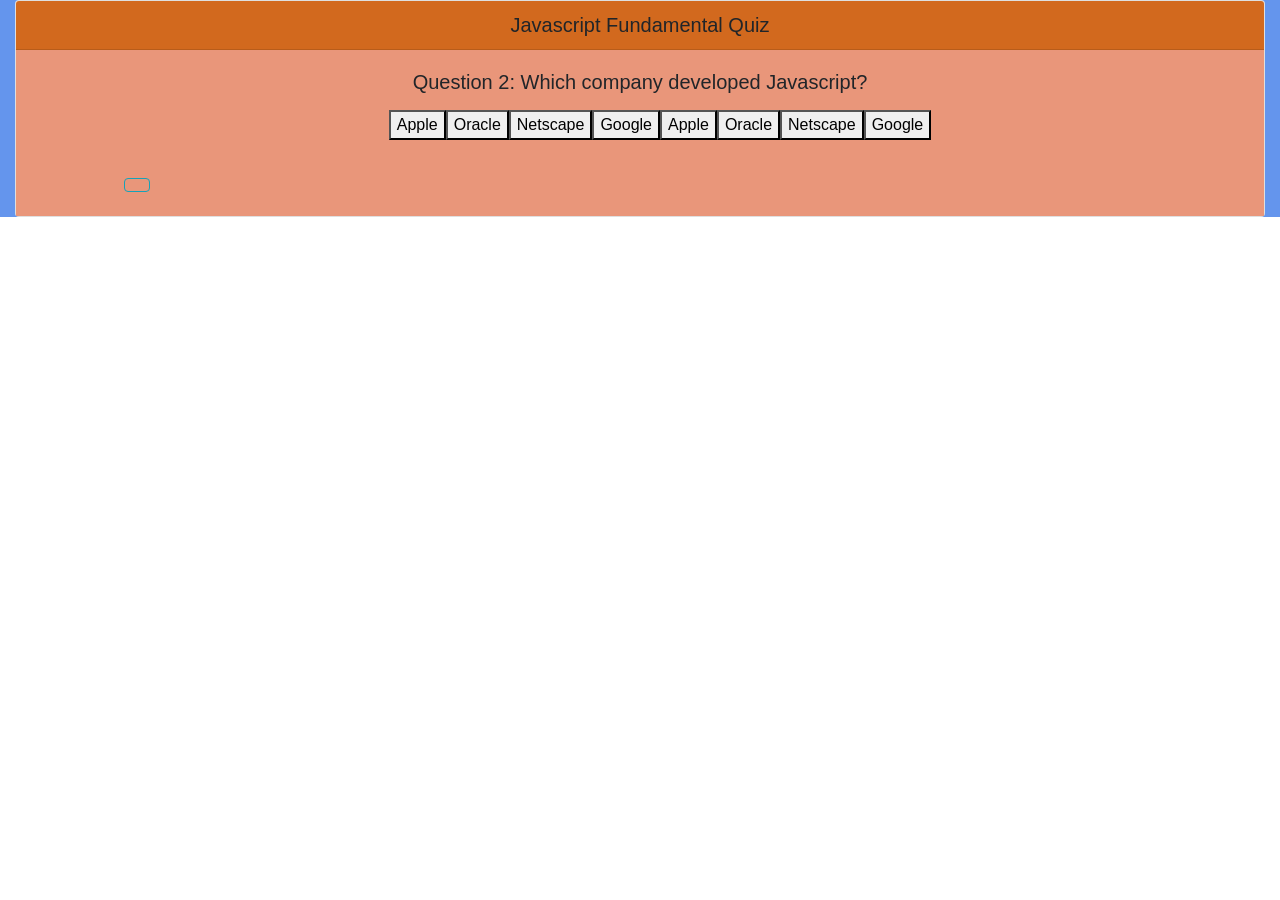
<file: index.html>
<!doctype html>
<html lang="en">

<head>

    <meta charset="utf-8">
    <meta name="viewport" content="width=device-width, initial-scale=1, shrink-to-fit=no">
    <link rel="stylesheet" href="./stylesheet.css">
   
 


    <link rel="stylesheet" href="https://cdn.jsdelivr.net/npm/bootstrap@4.5.3/dist/css/bootstrap.min.css"
        integrity="sha384-TX8t27EcRE3e/ihU7zmQxVncDAy5uIKz4rEkgIXeMed4M0jlfIDPvg6uqKI2xXr2" crossorigin="anonymous">

    <title>Code Quiz HW</title>
</head>

<body>
    <div class="container-fluid", style="background-color:cornflowerblue;">

        <div class="card">
            <h5 class="card-header", style="background-color: chocolate; font-family: Arial, Helvetica, sans-serif;">Javascript Fundamental Quiz</h5>
            <div class="card-body", style="background-color:darksalmon; font-family: Arial, Helvetica, sans-serif;">
                <h5 id ="main" class="card-title"></h5>
                <p class="card-text">
                    <h3></h3> 
                <div class="btn-group-vertical btn-group-lg">
                    <ul id = "answerbutton" type="button" class="buttongroup", style="pointer-events: stroke; border-color: lightcoral;"> </ul>
                
                </div>
                </p>

                <div class="col-2">
                    <div id = "timer">
                        <button type="button" class="btn btn-outline-info"></button>
                    </div>
                </div>

            </div>
        </div>
    </div>


<script src="https://cdnjs.cloudflare.com/ajax/libs/jquery/3.2.1/jquery.min.js"></script>
<script src="./script.js"> </script>
</body>



</html>
</file>
<file: stylesheet.css>
.container-fluid{text-align: center; }
</file>
